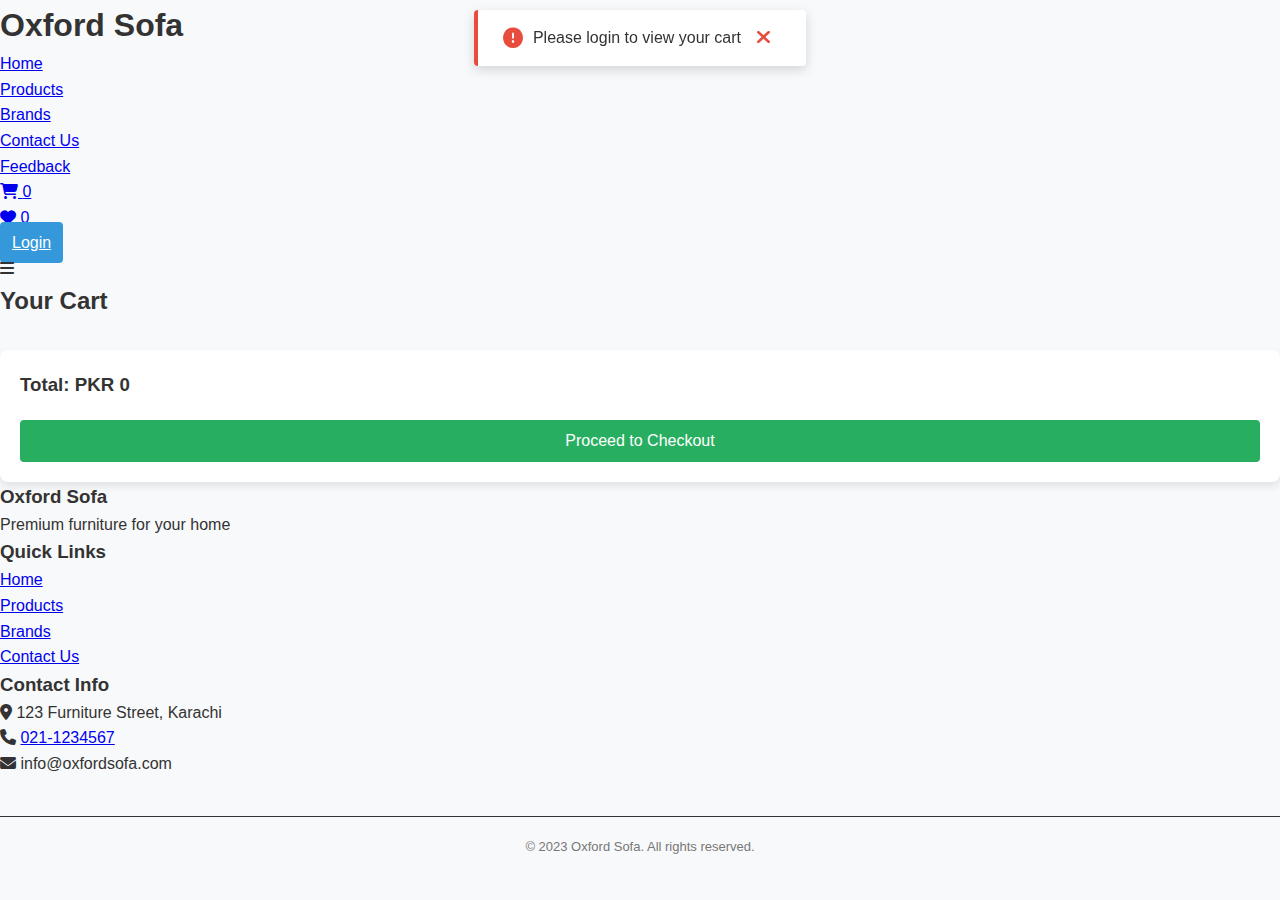
<file: cart.html>
<!DOCTYPE html>
<html lang="en">
<head>
    <meta charset="UTF-8">
    <meta name="viewport" content="width=device-width, initial-scale=1.0">
    <title>Cart - Oxford Sofa</title>
    <link rel="stylesheet" href="https://cdnjs.cloudflare.com/ajax/libs/font-awesome/6.4.0/css/all.min.css">
    <link rel="stylesheet" href="./css/style.css">
    <link rel="stylesheet" href="./css/responsive.css">
</head>
<body>
    <!-- Notification Container -->
    <div id="notification-container"></div>
    
    <header>
        <div class="container">
            <div class="logo">
                <h1>Oxford Sofa</h1>
            </div>
            <nav>
                <ul>
                    <li><a href="index.html">Home</a></li>
                    <li><a href="products.html">Products</a></li>
                    <li><a href="brands.html">Brands</a></li>
                    <li><a href="contact.html">Contact Us</a></li>
                    <li><a href="feedback.html">Feedback</a></li>
                    <li><a href="cart.html" class="cart-icon active"><i class="fas fa-shopping-cart"></i> <span id="cart-count">0</span></a></li>
                    <li><a href="wishlist.html" class="wishlist-icon"><i class="fas fa-heart"></i> <span id="wishlist-count">0</span></a></li>
                    <li><a href="login.html" class="auth-btn">Login</a></li>
                </ul>
            </nav>
            <div class="mobile-menu-btn">
                <i class="fas fa-bars"></i>
            </div>
        </div>
    </header>

    <section class="cart-page">
        <div class="container">
            <h2>Your Cart</h2>
            <div id="empty-cart" style="display: none; text-align: center; padding: 40px;">
                <i class="fas fa-shopping-cart" style="font-size: 60px; color: #ddd; margin-bottom: 20px;"></i>
                <h3>Your cart is empty</h3>
                <p>Browse our products and add items to your cart</p>
                <a href="products.html" class="btn">Shop Now</a>
            </div>
            <div id="cart-items">
                <!-- Cart items loaded by JavaScript -->
            </div>
            <div class="cart-total">
                <h3>Total: <span id="cart-total">PKR 0</span></h3>
                <button id="checkout-btn" class="checkout-btn">Proceed to Checkout</button>
            </div>
        </div>
    </section>

    <footer>
        <div class="container">
            <div class="footer-content">
                <div class="footer-section">
                    <h3>Oxford Sofa</h3>
                    <p>Premium furniture for your home</p>
                </div>
                <div class="footer-section">
                    <h3>Quick Links</h3>
                    <ul>
                        <li><a href="index.html">Home</a></li>
                        <li><a href="products.html">Products</a></li>
                        <li><a href="brands.html">Brands</a></li>
                        <li><a href="contact.html">Contact Us</a></li>
                    </ul>
                </div>
                <div class="footer-section">
                    <h3>Contact Info</h3>
                    <p><i class="fas fa-map-marker-alt"></i> 123 Furniture Street, Karachi</p>
                    <p><i class="fas fa-phone"></i> <a href="contact.html" class="footer-phone">021-1234567</a></p>
                    <p><i class="fas fa-envelope"></i> info@oxfordsofa.com</p>
                </div>
            </div>
            <div class="footer-bottom">
                <p>&copy; 2023 Oxford Sofa. All rights reserved.</p>
            </div>
        </div>
    </footer>

    <script src="./js/main.js"></script>
    <script src="./js/cart.js"></script>
</body>
</html>
</file>
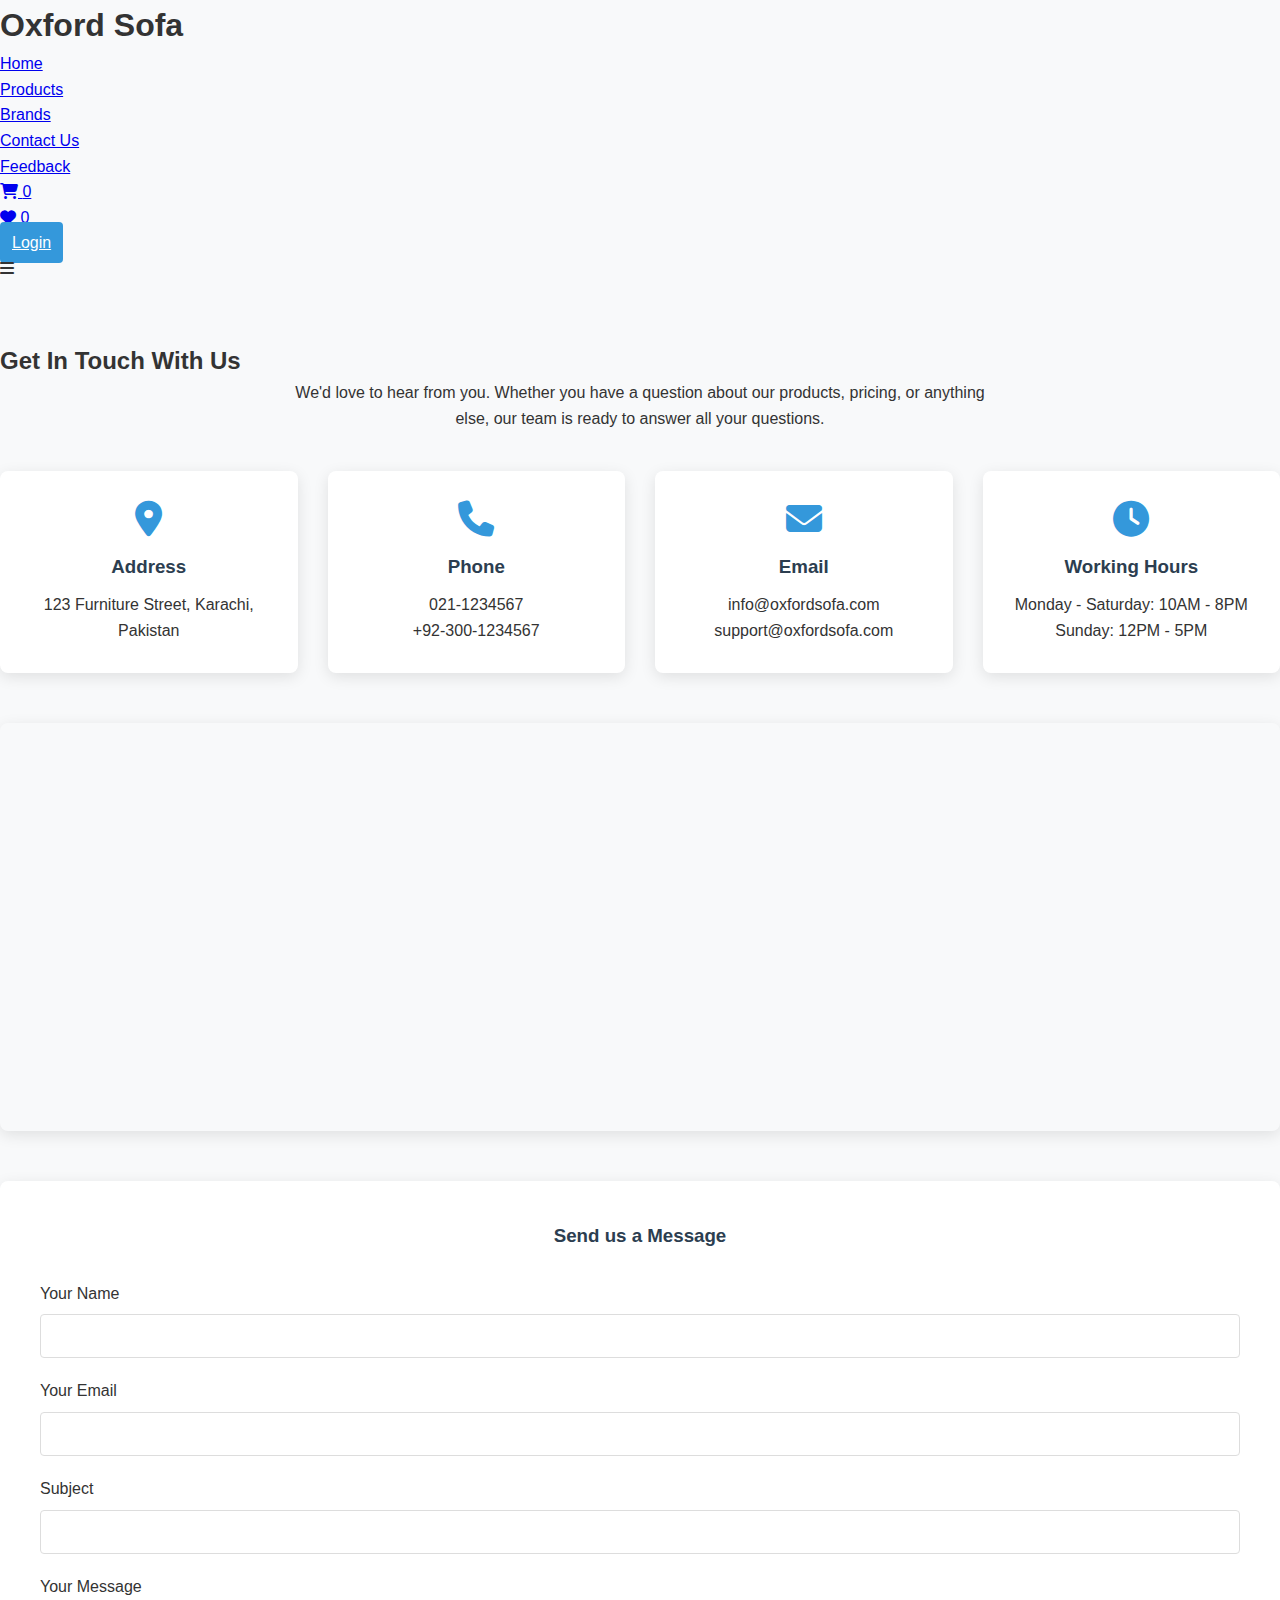
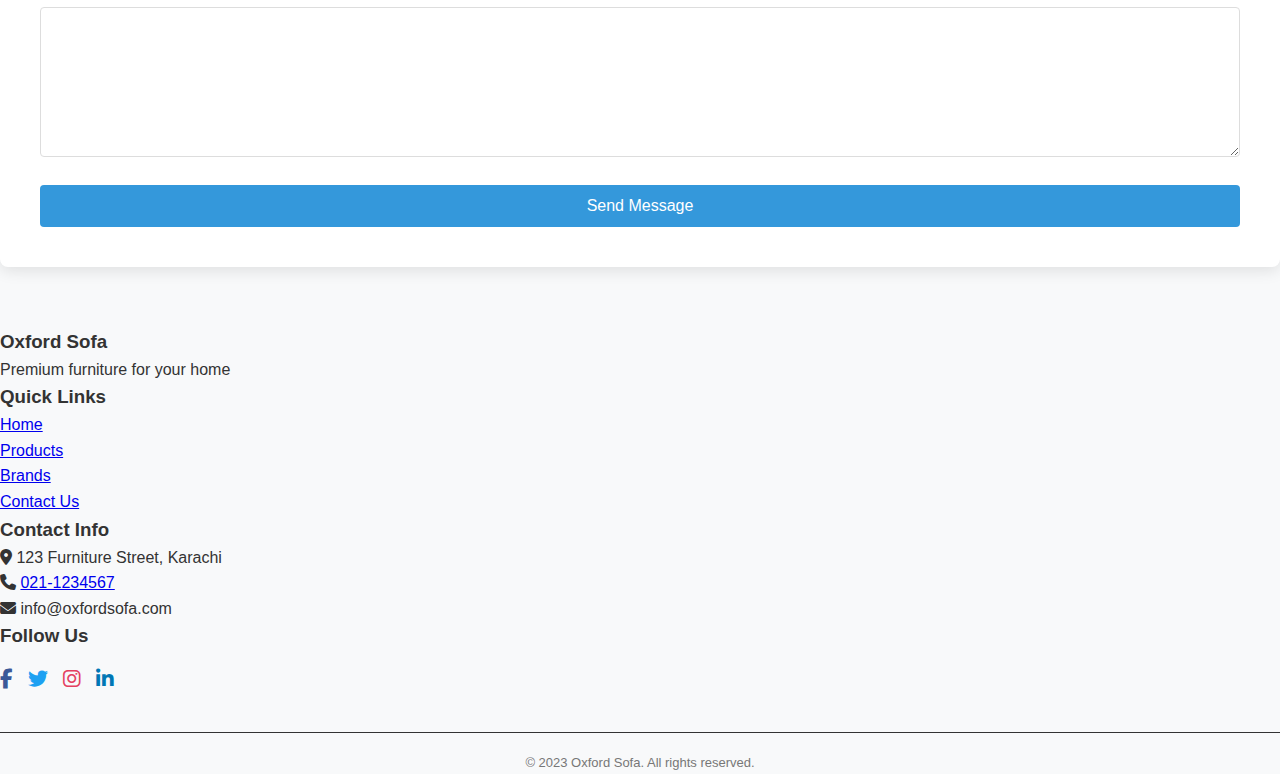
<file: contact.html>
<!DOCTYPE html>
<html lang="en">
<head>
    <meta charset="UTF-8">
    <meta name="viewport" content="width=device-width, initial-scale=1.0">
    <title>Contact Us - Oxford Sofa</title>
    <link rel="stylesheet" href="https://cdnjs.cloudflare.com/ajax/libs/font-awesome/6.4.0/css/all.min.css">
    <link rel="stylesheet" href="./css/style.css">
</head>
<body>
    <header>
        <div class="container">
            <div class="logo">
                <h1>Oxford Sofa</h1>
            </div>
            <nav>
                <ul>
                    <li><a href="index.html">Home</a></li>
                    <li><a href="products.html">Products</a></li>
                    <li><a href="brands.html">Brands</a></li>
                    <li><a href="contact.html" class="active">Contact Us</a></li>
                    <li><a href="feedback.html">Feedback</a></li>
                    <li><a href="cart.html" class="cart-icon"><i class="fas fa-shopping-cart"></i> <span id="cart-count">0</span></a></li>
                    <li><a href="wishlist.html" class="wishlist-icon"><i class="fas fa-heart"></i> <span id="wishlist-count">0</span></a></li>
                    <li><a href="login.html" class="auth-btn" id="auth-button">Login</a></li>
                </ul>
            </nav>
            <div class="mobile-menu-btn">
                <i class="fas fa-bars"></i>
            </div>
        </div>
    </header>

    <section class="contact-page">
        <div class="container">
            <h2>Get In Touch With Us</h2>
            <p style="text-align: center; margin-bottom: 40px; max-width: 700px; margin-left: auto; margin-right: auto;">
                We'd love to hear from you. Whether you have a question about our products, pricing, or anything else, 
                our team is ready to answer all your questions.
            </p>
            
            <div class="contact-info">
                <div class="contact-item">
                    <i class="fas fa-map-marker-alt"></i>
                    <h3>Address</h3>
                    <p>123 Furniture Street, Karachi, Pakistan</p>
                </div>
                <div class="contact-item">
                    <i class="fas fa-phone"></i>
                    <h3>Phone</h3>
                    <p>021-1234567</p>
                    <p>+92-300-1234567</p>
                </div>
                <div class="contact-item">
                    <i class="fas fa-envelope"></i>
                    <h3>Email</h3>
                    <p>info@oxfordsofa.com</p>
                    <p>support@oxfordsofa.com</p>
                </div>
                <div class="contact-item">
                    <i class="fas fa-clock"></i>
                    <h3>Working Hours</h3>
                    <p>Monday - Saturday: 10AM - 8PM</p>
                    <p>Sunday: 12PM - 5PM</p>
                </div>
            </div>
            
            <div class="contact-map">
                <iframe src="https://www.google.com/maps/embed?pb=!1m18!1m12!1m3!1d462118.3010218298!2d66.775530275!3d25.193202399999998!2m3!1f0!2f0!3f0!3m2!1i1024!2i768!4f13.1!3m3!1m2!1s0x3eb33e06651d4bbf%3A0x9cf92f44555a0c23!2sKarachi%2C%20Pakistan!5e0!3m2!1sen!2s!4v1690900000000!5m2!1sen!2s" allowfullscreen="" loading="lazy"></iframe>
            </div>
            
            <div class="contact-form-container">
                <h3>Send us a Message</h3>
                <div id="alert"></div>
                <form id="contact-form">
                    <div class="form-group">
                        <label for="name">Your Name</label>
                        <input type="text" id="name" name="name" required>
                    </div>
                    <div class="form-group">
                        <label for="email">Your Email</label>
                        <input type="email" id="email" name="email" required>
                    </div>
                    <div class="form-group">
                        <label for="subject">Subject</label>
                        <input type="text" id="subject" name="subject" required>
                    </div>
                    <div class="form-group">
                        <label for="message">Your Message</label>
                        <textarea id="message" name="message" required></textarea>
                    </div>
                    <button type="submit" class="submit-btn">Send Message</button>
                </form>
            </div>
        </div>
    </section>

    <footer>
        <div class="container">
            <div class="footer-content">
                <div class="footer-section">
                    <h3>Oxford Sofa</h3>
                    <p>Premium furniture for your home</p>
                </div>
                <div class="footer-section">
                    <h3>Quick Links</h3>
                    <ul>
                        <li><a href="index.html">Home</a></li>
                        <li><a href="products.html">Products</a></li>
                        <li><a href="brands.html">Brands</a></li>
                        <li><a href="contact.html">Contact Us</a></li>
                    </ul>
                </div>
                <div class="footer-section">
                    <h3>Contact Info</h3>
                    <p><i class="fas fa-map-marker-alt"></i> 123 Furniture Street, Karachi</p>
                    <p><i class="fas fa-phone"></i> <a href="tel:0211234567" class="footer-phone">021-1234567</a></p>
                    <p><i class="fas fa-envelope"></i> info@oxfordsofa.com</p>
                </div>
                <div class="footer-section">
                    <h3>Follow Us</h3>
                    <div class="social-icons" style="display: flex; gap: 15px; margin-top: 15px;">
                        <a href="#" style="color: #3b5998;"><i class="fab fa-facebook-f fa-lg"></i></a>
                        <a href="#" style="color: #1da1f2;"><i class="fab fa-twitter fa-lg"></i></a>
                        <a href="#" style="color: #e4405f;"><i class="fab fa-instagram fa-lg"></i></a>
                        <a href="#" style="color: #0077b5;"><i class="fab fa-linkedin-in fa-lg"></i></a>
                    </div>
                </div>
            </div>
            <div class="footer-bottom">
                <p>&copy; 2023 Oxford Sofa. All rights reserved.</p>
            </div>
        </div>
    </footer>

    <script src="./js/main.js"></script>
    <script src="./js/contact.js"></script>
</body>
</html>
</file>
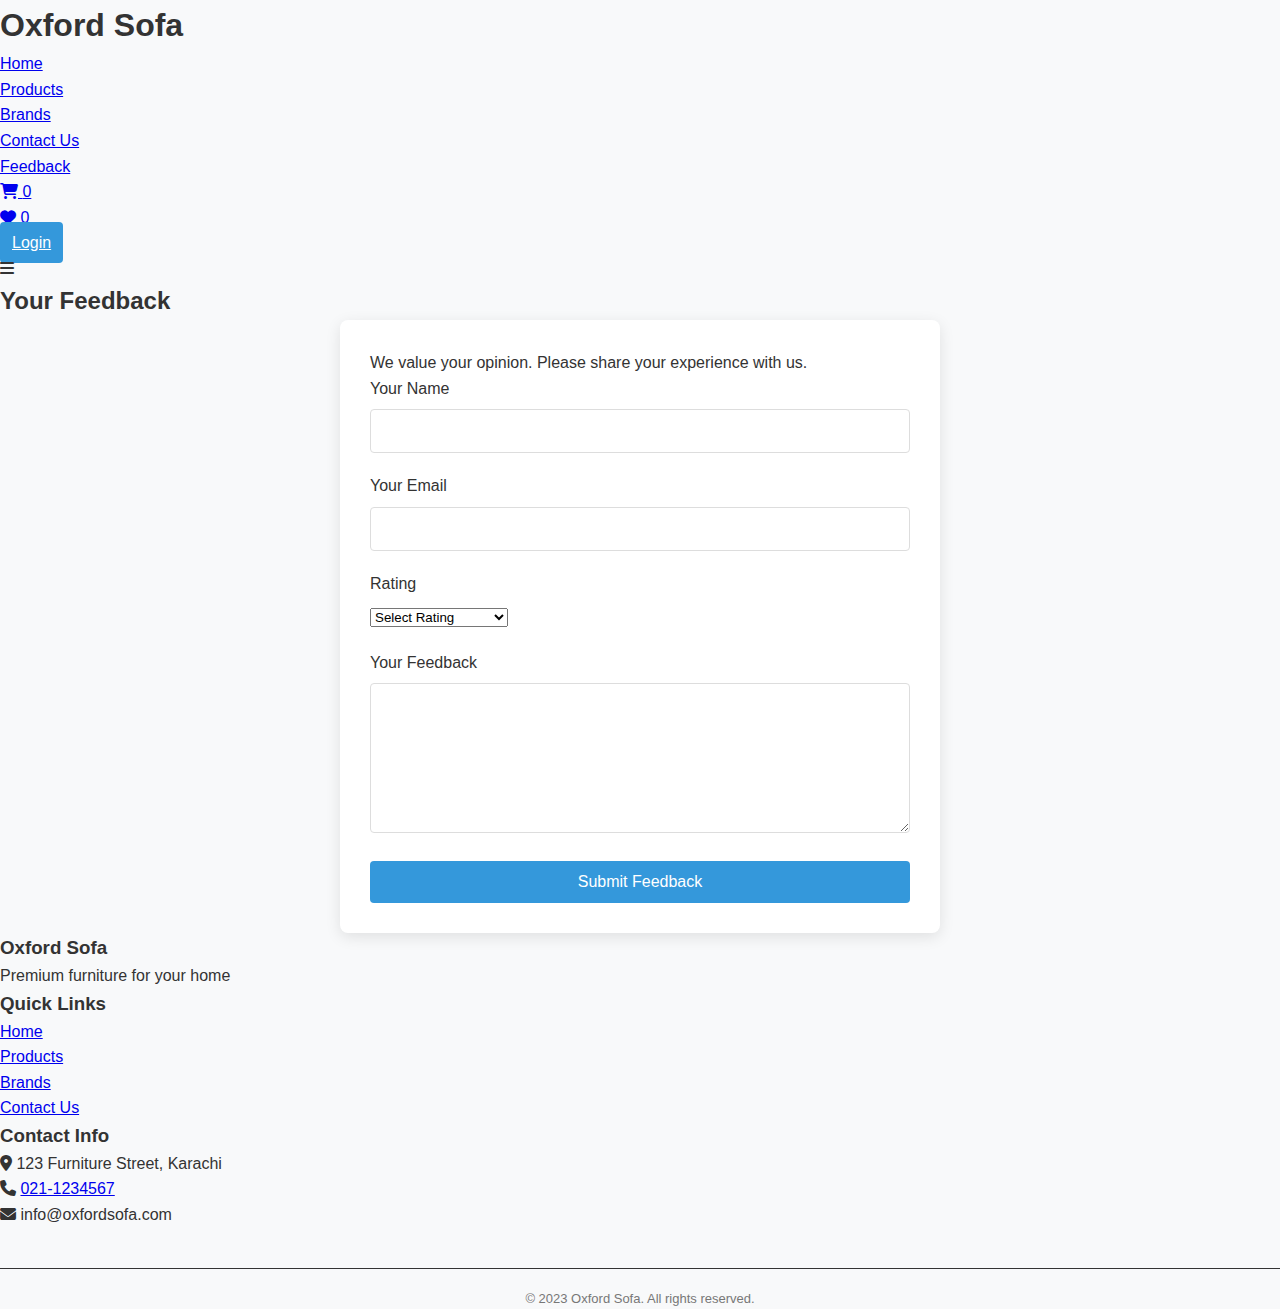
<file: feedback.html>
<!DOCTYPE html>
<html lang="en">
<head>
    <meta charset="UTF-8">
    <meta name="viewport" content="width=device-width, initial-scale=1.0">
    <title>Feedback - Oxford Sofa</title>
    <link rel="stylesheet" href="https://cdnjs.cloudflare.com/ajax/libs/font-awesome/6.4.0/css/all.min.css">
    <link rel="stylesheet" href="./css/style.css">
    <link rel="stylesheet" href="./css/responsive.css">
</head>
<body>
    <header>
        <div class="container">
            <div class="logo">
                <h1>Oxford Sofa</h1>
            </div>
            <nav>
                <ul>
                    <li><a href="index.html">Home</a></li>
                    <li><a href="products.html">Products</a></li>
                    <li><a href="brands.html">Brands</a></li>
                    <li><a href="contact.html">Contact Us</a></li>
                    <li><a href="feedback.html" class="active">Feedback</a></li>
                    <li><a href="cart.html" class="cart-icon"><i class="fas fa-shopping-cart"></i> <span id="cart-count">0</span></a></li>
                    <li><a href="wishlist.html" class="wishlist-icon"><i class="fas fa-heart"></i> <span id="wishlist-count">0</span></a></li>
                    <li><a href="login.html" class="auth-btn">Login</a></li>
                </ul>
            </nav>
            <div class="mobile-menu-btn">
                <i class="fas fa-bars"></i>
            </div>
        </div>
    </header>

    <section class="feedback-page">
        <div class="container">
            <h2>Your Feedback</h2>
            <div class="feedback-form">
                <p>We value your opinion. Please share your experience with us.</p>
                <div id="alert"></div>
                <form id="feedback-form">
                    <div class="form-group">
                        <label for="name">Your Name</label>
                        <input type="text" id="name" name="name" required>
                    </div>
                    <div class="form-group">
                        <label for="email">Your Email</label>
                        <input type="email" id="email" name="email" required>
                    </div>
                    <div class="form-group">
                        <label for="rating">Rating</label>
                        <select id="rating" name="rating" required>
                            <option value="">Select Rating</option>
                            <option value="5">Excellent (5 stars)</option>
                            <option value="4">Very Good (4 stars)</option>
                            <option value="3">Good (3 stars)</option>
                            <option value="2">Fair (2 stars)</option>
                            <option value="1">Poor (1 star)</option>
                        </select>
                    </div>
                    <div class="form-group">
                        <label for="message">Your Feedback</label>
                        <textarea id="message" name="message" required></textarea>
                    </div>
                    <button type="submit" class="submit-btn">Submit Feedback</button>
                </form>
            </div>
        </div>
    </section>

    <footer>
        <div class="container">
            <div class="footer-content">
                <div class="footer-section">
                    <h3>Oxford Sofa</h3>
                    <p>Premium furniture for your home</p>
                </div>
                <div class="footer-section">
                    <h3>Quick Links</h3>
                    <ul>
                        <li><a href="index.html">Home</a></li>
                        <li><a href="products.html">Products</a></li>
                        <li><a href="brands.html">Brands</a></li>
                        <li><a href="contact.html">Contact Us</a></li>
                    </ul>
                </div>
                <div class="footer-section">
                    <h3>Contact Info</h3>
                    <p><i class="fas fa-map-marker-alt"></i> 123 Furniture Street, Karachi</p>
                    <p><i class="fas fa-phone"></i> <a href="contact.html" class="footer-phone">021-1234567</a></p>
                    <p><i class="fas fa-envelope"></i> info@oxfordsofa.com</p>
                </div>
            </div>
            <div class="footer-bottom">
                <p>&copy; 2023 Oxford Sofa. All rights reserved.</p>
            </div>
        </div>
    </footer>

    <script src="./js/main.js"></script>
    <script src="./js/feedback.js"></script>
</body>
</html>
</file>
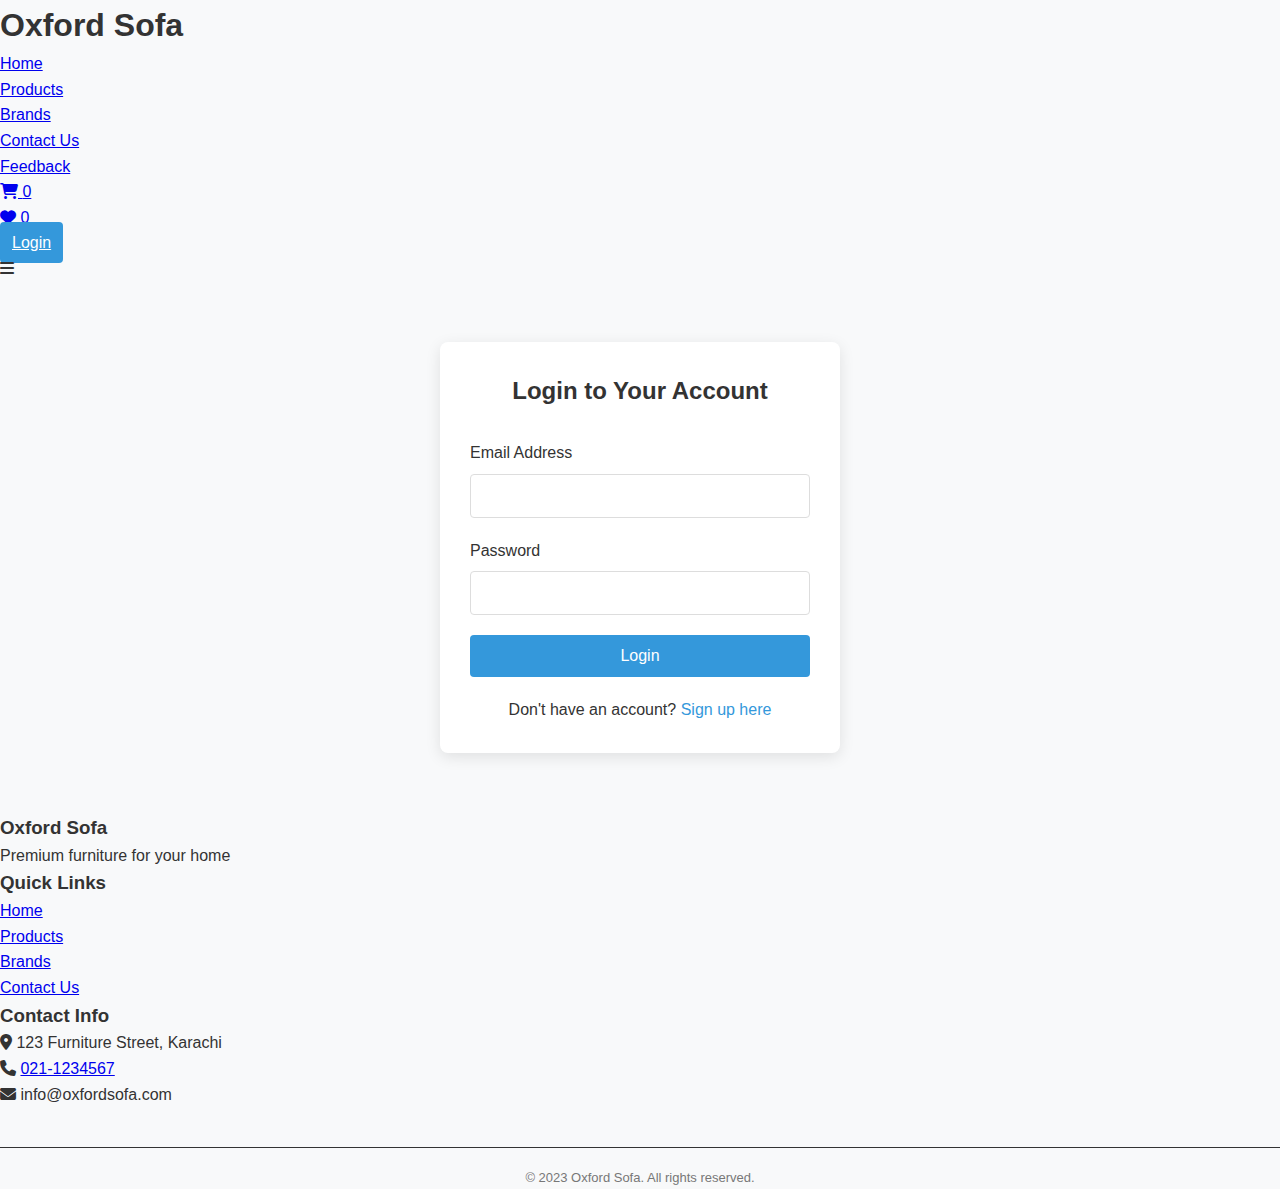
<file: login.html>
<!DOCTYPE html>
<html lang="en">
<head>
    <meta charset="UTF-8">
    <meta name="viewport" content="width=device-width, initial-scale=1.0">
    <title>Login - Oxford Sofa</title>
    <link rel="stylesheet" href="https://cdnjs.cloudflare.com/ajax/libs/font-awesome/6.4.0/css/all.min.css">
    <link rel="stylesheet" href="./css/style.css">
    <link rel="stylesheet" href="./css/responsive.css">
</head>
<body>
    <!-- Notification Container -->
    <div id="notification-container"></div>
    
    <header>
        <div class="container">
            <div class="logo">
                <h1>Oxford Sofa</h1>
            </div>
            <nav>
                <ul>
                    <li><a href="index.html">Home</a></li>
                    <li><a href="products.html">Products</a></li>
                    <li><a href="brands.html">Brands</a></li>
                    <li><a href="contact.html">Contact Us</a></li>
                    <li><a href="feedback.html">Feedback</a></li>
                    <li><a href="cart.html" class="cart-icon"><i class="fas fa-shopping-cart"></i> <span id="cart-count">0</span></a></li>
                    <li><a href="wishlist.html" class="wishlist-icon"><i class="fas fa-heart"></i> <span id="wishlist-count">0</span></a></li>
                    <li><a href="login.html" class="auth-btn active" id="auth-button">Login</a></li>
                </ul>
            </nav>
            <div class="mobile-menu-btn">
                <i class="fas fa-bars"></i>
            </div>
        </div>
    </header>

    <section class="auth-section">
        <div class="container">
            <div class="auth-container">
                <h2>Login to Your Account</h2>
                <div id="alert" class="alert" style="display: none;"></div>
                <form id="login-form">
                    <div class="form-group">
                        <label for="email">Email Address</label>
                        <input type="email" id="email" name="email" required>
                    </div>
                    <div class="form-group">
                        <label for="password">Password</label>
                        <input type="password" id="password" name="password" required>
                    </div>
                    <button type="submit" class="auth-btn">Login</button>
                </form>
                <div class="auth-link">
                    <p>Don't have an account? <a href="signup.html">Sign up here</a></p>
                </div>
            </div>
        </div>
    </section>

    <footer>
        <div class="container">
            <div class="footer-content">
                <div class="footer-section">
                    <h3>Oxford Sofa</h3>
                    <p>Premium furniture for your home</p>
                </div>
                <div class="footer-section">
                    <h3>Quick Links</h3>
                    <ul>
                        <li><a href="index.html">Home</a></li>
                        <li><a href="products.html">Products</a></li>
                        <li><a href="brands.html">Brands</a></li>
                        <li><a href="contact.html">Contact Us</a></li>
                    </ul>
                </div>
                <div class="footer-section">
                    <h3>Contact Info</h3>
                    <p><i class="fas fa-map-marker-alt"></i> 123 Furniture Street, Karachi</p>
                    <p><i class="fas fa-phone"></i> <a href="contact.html" class="footer-phone">021-1234567</a></p>
                    <p><i class="fas fa-envelope"></i> info@oxfordsofa.com</p>
                </div>
            </div>
            <div class="footer-bottom">
                <p>&copy; 2023 Oxford Sofa. All rights reserved.</p>
            </div>
        </div>
    </footer>

    <script src="./js/main.js"></script>
    <script src="./js/auth.js"></script>
</body>
</html>
</file>
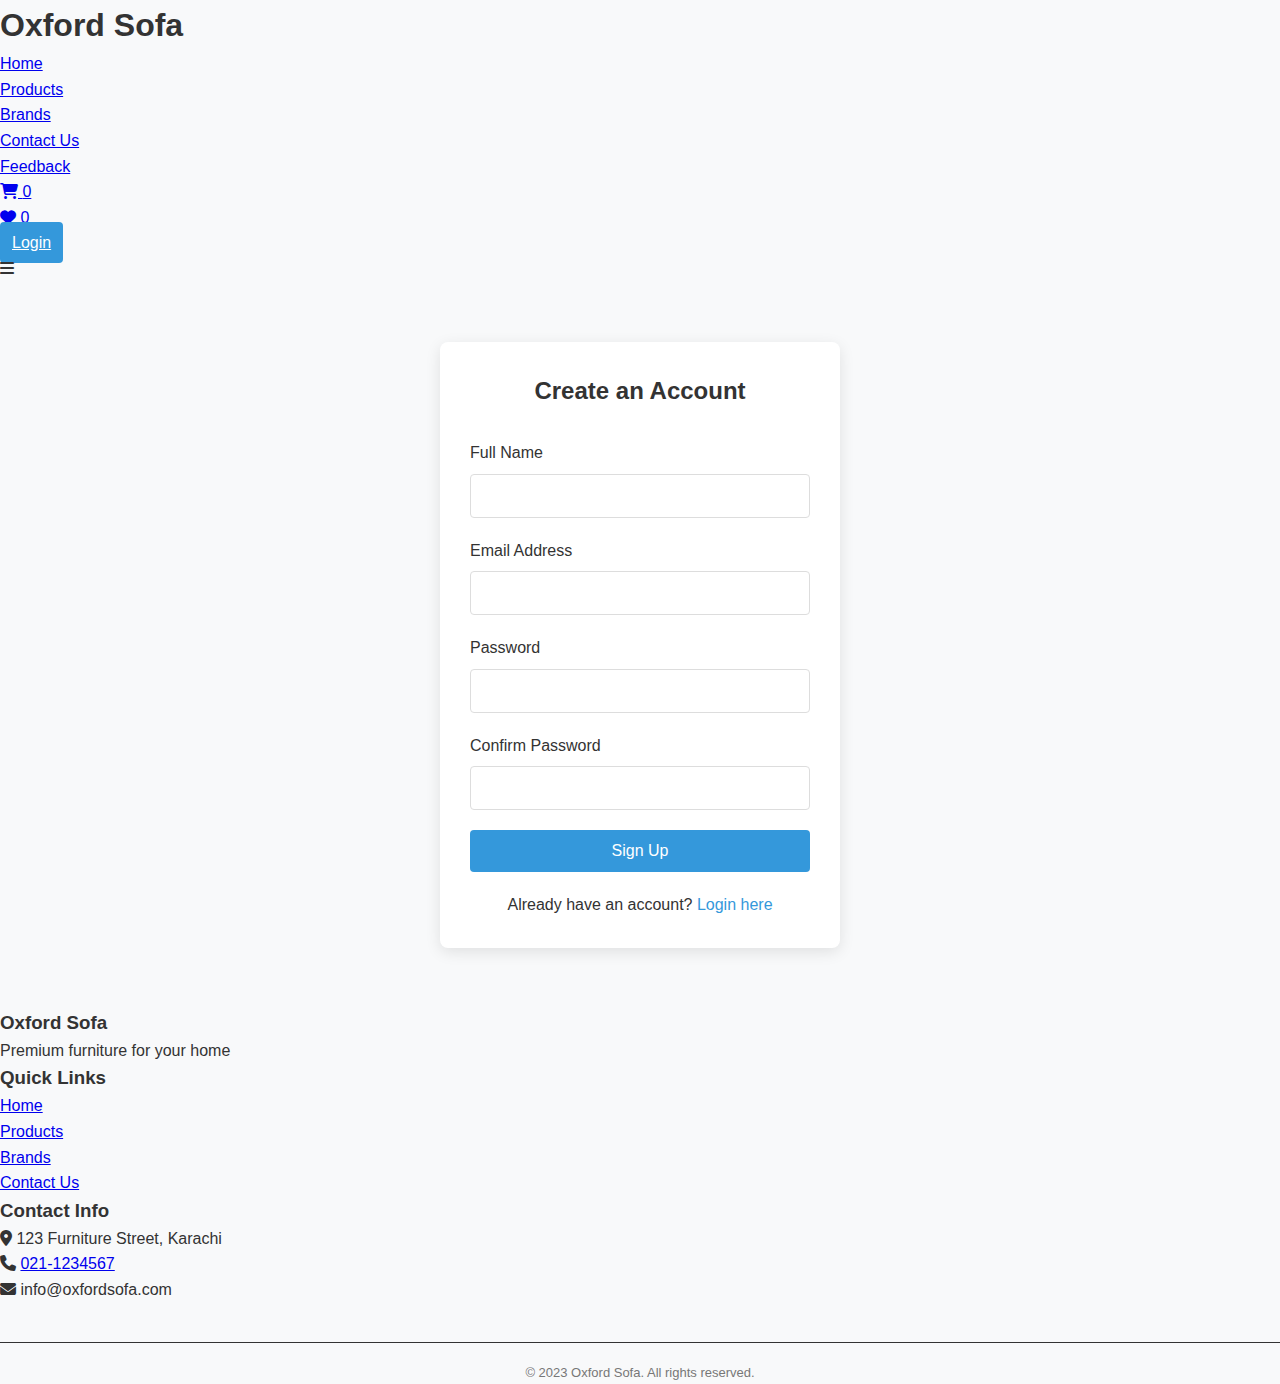
<file: signup.html>
<!DOCTYPE html>
<html lang="en">
<head>
    <meta charset="UTF-8">
    <meta name="viewport" content="width=device-width, initial-scale=1.0">
    <title>Sign Up - Oxford Sofa</title>
    <link rel="stylesheet" href="https://cdnjs.cloudflare.com/ajax/libs/font-awesome/6.4.0/css/all.min.css">
    <link rel="stylesheet" href="./css/style.css">
    <link rel="stylesheet" href="./css/responsive.css">
</head>
<body>
    <!-- Notification Container -->
    <div id="notification-container"></div>
    
    <header>
        <div class="container">
            <div class="logo">
                <h1>Oxford Sofa</h1>
            </div>
            <nav>
                <ul>
                    <li><a href="index.html">Home</a></li>
                    <li><a href="products.html">Products</a></li>
                    <li><a href="brands.html">Brands</a></li>
                    <li><a href="contact.html">Contact Us</a></li>
                    <li><a href="feedback.html">Feedback</a></li>
                    <li><a href="cart.html" class="cart-icon"><i class="fas fa-shopping-cart"></i> <span id="cart-count">0</span></a></li>
                    <li><a href="wishlist.html" class="wishlist-icon"><i class="fas fa-heart"></i> <span id="wishlist-count">0</span></a></li>
                    <li><a href="login.html" class="auth-btn" id="auth-button">Login</a></li>
                </ul>
            </nav>
            <div class="mobile-menu-btn">
                <i class="fas fa-bars"></i>
            </div>
        </div>
    </header>

    <section class="auth-section">
        <div class="container">
            <div class="auth-container">
                <h2>Create an Account</h2>
                <div id="alert" class="alert" style="display: none;"></div>
                <form id="signup-form">
                    <div class="form-group">
                        <label for="name">Full Name</label>
                        <input type="text" id="name" name="name" required>
                    </div>
                    <div class="form-group">
                        <label for="email">Email Address</label>
                        <input type="email" id="email" name="email" required>
                    </div>
                    <div class="form-group">
                        <label for="password">Password</label>
                        <input type="password" id="password" name="password" required>
                    </div>
                    <div class="form-group">
                        <label for="confirm-password">Confirm Password</label>
                        <input type="password" id="confirm-password" name="confirm-password" required>
                    </div>
                    <button type="submit" class="auth-btn">Sign Up</button>
                </form>
                <div class="auth-link">
                    <p>Already have an account? <a href="login.html">Login here</a></p>
                </div>
            </div>
        </div>
    </section>

    <footer>
        <div class="container">
            <div class="footer-content">
                <div class="footer-section">
                    <h3>Oxford Sofa</h3>
                    <p>Premium furniture for your home</p>
                </div>
                <div class="footer-section">
                    <h3>Quick Links</h3>
                    <ul>
                        <li><a href="index.html">Home</a></li>
                        <li><a href="products.html">Products</a></li>
                        <li><a href="brands.html">Brands</a></li>
                        <li><a href="contact.html">Contact Us</a></li>
                    </ul>
                </div>
                <div class="footer-section">
                    <h3>Contact Info</h3>
                    <p><i class="fas fa-map-marker-alt"></i> 123 Furniture Street, Karachi</p>
                    <p><i class="fas fa-phone"></i> <a href="contact.html" class="footer-phone">021-1234567</a></p>
                    <p><i class="fas fa-envelope"></i> info@oxfordsofa.com</p>
                </div>
            </div>
            <div class="footer-bottom">
                <p>&copy; 2023 Oxford Sofa. All rights reserved.</p>
            </div>
        </div>
    </footer>

    <script src="./js/main.js"></script>
    <script src="./js/auth.js"></script>
</body>
</html>
</file>
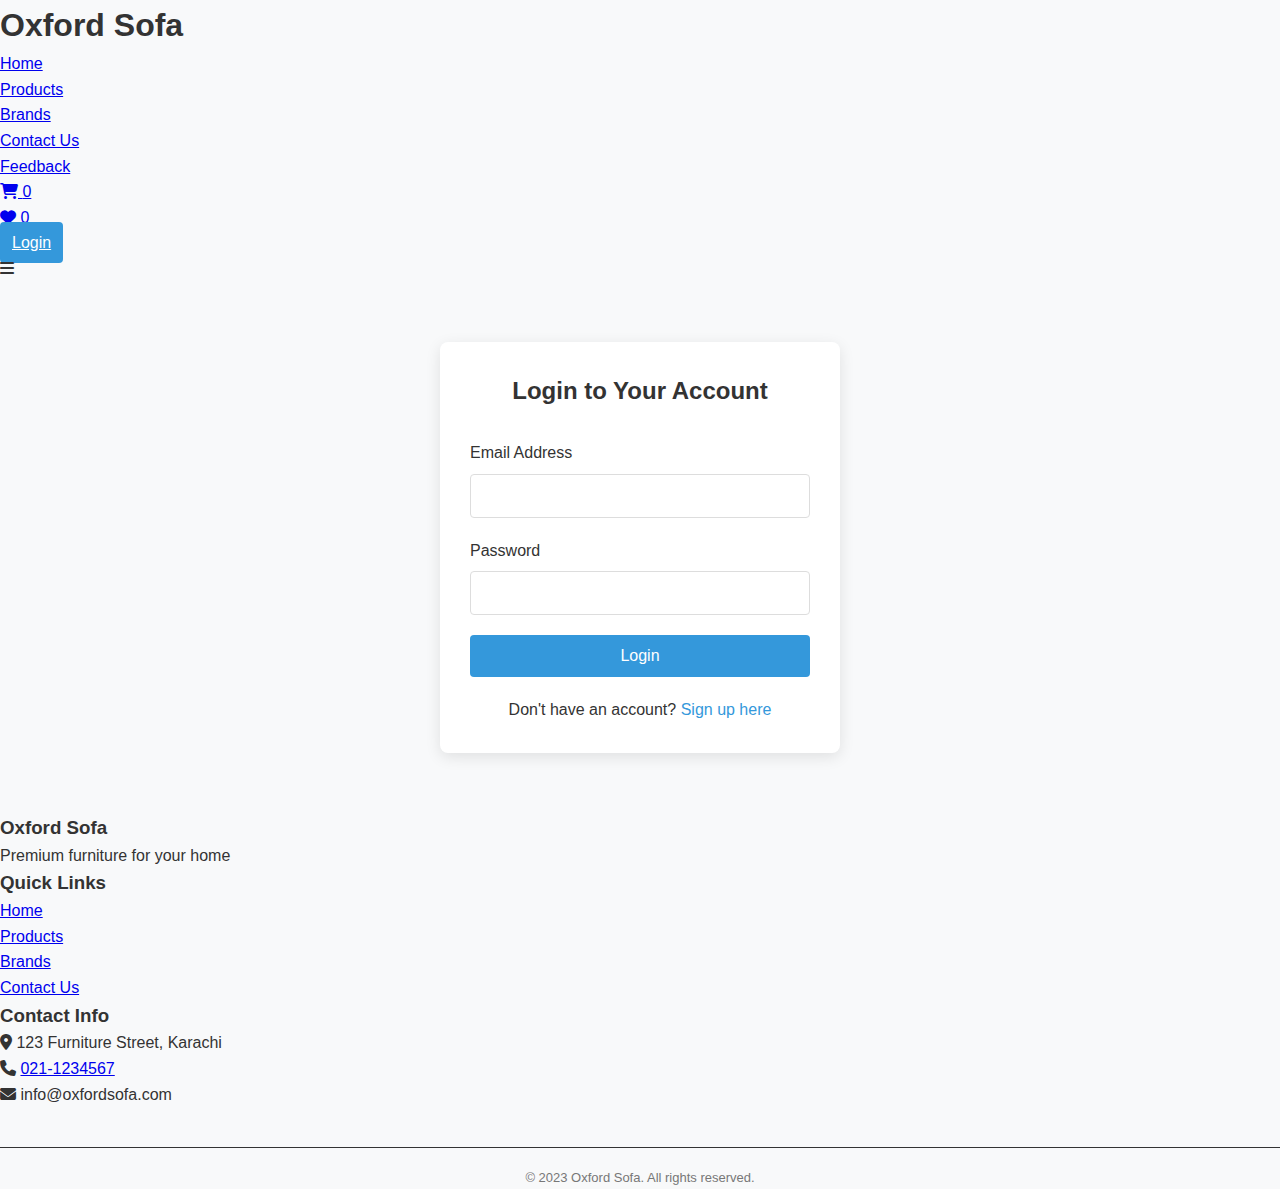
<file: wishlist.html>
<!DOCTYPE html>
<html lang="en">
<head>
    <meta charset="UTF-8">
    <meta name="viewport" content="width=device-width, initial-scale=1.0">
    <title>Wishlist - Oxford Sofa</title>
    <link rel="stylesheet" href="https://cdnjs.cloudflare.com/ajax/libs/font-awesome/6.4.0/css/all.min.css">
    <link rel="stylesheet" href="./css/style.css">
    <link rel="stylesheet" href="./css/responsive.css">
</head>
<body>
    <header>
        <div class="container">
            <div class="logo">
                <h1>Oxford Sofa</h1>
            </div>
            <nav>
                <ul>
                    <li><a href="index.html">Home</a></li>
                    <li><a href="products.html">Products</a></li>
                    <li><a href="brands.html">Brands</a></li>
                    <li><a href="contact.html">Contact Us</a></li>
                    <li><a href="feedback.html">Feedback</a></li>
                    <li><a href="cart.html" class="cart-icon"><i class="fas fa-shopping-cart"></i> <span id="cart-count">0</span></a></li>
                    <li><a href="wishlist.html" class="wishlist-icon active"><i class="fas fa-heart"></i> <span id="wishlist-count">0</span></a></li>
                    <li><a href="login.html" class="auth-btn">Login</a></li>
                </ul>
            </nav>
            <div class="mobile-menu-btn">
                <i class="fas fa-bars"></i>
            </div>
        </div>
    </header>

    <section class="wishlist-page">
        <div class="container">
            <h2>Your Wishlist</h2>
            <div id="empty-wishlist" style="display: none; text-align: center; padding: 40px;">
                <i class="fas fa-heart" style="font-size: 60px; color: #ddd; margin-bottom: 20px;"></i>
                <h3>Your wishlist is empty</h3>
                <p>Save your favorite items to your wishlist</p>
                <a href="products.html" class="btn">Browse Products</a>
            </div>
            <div id="wishlist-items">
                <!-- Wishlist items loaded by JavaScript -->
            </div>
        </div>
    </section>

    <footer>
        <div class="container">
            <div class="footer-content">
                <div class="footer-section">
                    <h3>Oxford Sofa</h3>
                    <p>Premium furniture for your home</p>
                </div>
                <div class="footer-section">
                    <h3>Quick Links</h3>
                    <ul>
                        <li><a href="index.html">Home</a></li>
                        <li><a href="products.html">Products</a></li>
                        <li><a href="brands.html">Brands</a></li>
                        <li><a href="contact.html">Contact Us</a></li>
                    </ul>
                </div>
                <div class="footer-section">
                    <h3>Contact Info</h3>
                    <p><i class="fas fa-map-marker-alt"></i> 123 Furniture Street, Karachi</p>
                    <p><i class="fas fa-phone"></i> <a href="contact.html" class="footer-phone">021-1234567</a></p>
                    <p><i class="fas fa-envelope"></i> info@oxfordsofa.com</p>
                </div>
            </div>
            <div class="footer-bottom">
                <p>&copy; 2023 Oxford Sofa. All rights reserved.</p>
            </div>
        </div>
    </footer>

    <script src="./js/main.js"></script>
    <script src="./js/wishlist.js"></script>
</body>
</html>
</file>
<file: css/style.css>
* {
    margin: 0;
    padding: 0;
    box-sizing: border-box;
    font-family: 'Segoe UI', Tahoma, Geneva, Verdana, sans-serif;
}

body {
    background-color: #f8f9fa;
    color: #333;
    line-height: 1.6;
}

.custom-navbar {
  background: transparent;
  transition: background 0.4s ease;
  padding: 15px 0;
  z-index: 1000;
}

.custom-navbar.scrolled {
  background: #111;
}

.navbar-brand {
  font-size: 24px;
  font-weight: 700;
  letter-spacing: 1px;
  color: #f4b400 !important;
  position: relative;
  display: inline-block;
  transition: transform 0.3s ease, color 0.3s ease;
}

.navbar-brand:hover {
  transform: scale(1.1) rotate(-2deg);
  color: #fff !important;
}

.navbar-nav .nav-link {
  margin: 0 12px;
  font-weight: 500;
  color: #fff !important;
  position: relative;
  opacity: 0;
  transform: translateY(-15px);
  animation: slideIn 0.6s forwards;
}

.navbar-nav .nav-link:nth-child(1) { animation-delay: 0.2s; }
.navbar-nav .nav-link:nth-child(2) { animation-delay: 0.4s; }
.navbar-nav .nav-link:nth-child(3) { animation-delay: 0.6s; }
.navbar-nav .nav-link:nth-child(4) { animation-delay: 0.8s; }
.navbar-nav .nav-link:nth-child(5) { animation-delay: 1s; }
.navbar-nav .nav-link:nth-child(6) { animation-delay: 1.2s; }
.navbar-nav .nav-link:nth-child(7) { animation-delay: 1.4s; }

@keyframes slideIn {
  to {
    opacity: 1;
    transform: translateY(0);
  }
}

.navbar-nav .nav-link:hover {
  color: #f4b400 !important;
  transition: color 0.3s ease;
}

.dropdown-menu {
  background: #fff;
  border-radius: 8px;
  box-shadow: 0 4px 12px rgba(0,0,0,0.1);
}

.dropdown-menu .dropdown-item {
  color: #333;
  transition: all 0.3s;
}

.dropdown-menu .dropdown-item:hover {
  background: #f4b400;
  color: #fff;
}

.navbar-icons .nav-icon {
  margin-left: 18px;
  color: #fff;
  font-size: 18px;
  transition: color 0.3s ease, transform 0.3s ease;
  opacity: 0;
  transform: translateY(-10px);
  animation: slideIn 0.6s forwards;
}

.navbar-icons .nav-icon:nth-child(1) { animation-delay: 1.6s; }
.navbar-icons .nav-icon:nth-child(2) { animation-delay: 1.8s; }
.navbar-icons .nav-icon:nth-child(3) { animation-delay: 2s; }

.navbar-icons .nav-icon:hover {
  color: #f4b400;
  transform: translateY(-3px);
}

.animated-link {
  opacity: 0;
  transform: translateY(-15px);
  animation: slideIn 0.6s forwards;
}

.animated-icon {
  opacity: 0;
  transform: translateY(-10px);
  animation: slideIn 0.6s forwards;
}

@keyframes slideIn {
  to {
    opacity: 1;
    transform: translateY(0);
  }
}

.hero {
  position: relative;
  height: 100vh;
  display: flex;
  align-items: center;
  justify-content: center;
  text-align: center;
  color: white;
  overflow: hidden;
}

.hero-video {
  position: absolute;
  top: 0; left: 0;
  width: 100%;
  height: 100%;
  object-fit: cover;
  z-index: -2;
}

.hero-overlay {
  position: absolute;
  top: 0; left: 0;
  width: 100%;
  height: 100%;
  background: rgba(0,0,0,0.5);
  z-index: -1;
}

.hero-content h1 {
  font-size: 3rem;
  font-weight: bold;
  margin-bottom: 20px;
}

.hero-content p {
  font-size: 1.2rem;
  margin-bottom: 30px;
}

.hero-buttons .btn {
  margin: 0 10px;
  padding: 12px 30px;
  font-size: 1rem;
  border-radius: 30px;
  transition: all 0.3s ease;
}
.btn-primary {
  background: #FFD700;
  border: none;
  color: black;
}
.btn-primary:hover {
  background: #e6c200;
}
.btn-outline-light:hover {
  background: white;
  color: black;
}

.word-box {
  display: inline-block;
  padding: 8px 15px;
  border-radius: 5px;
  background: #FFD700;
  margin-left: 10px;
  transition: background 0.5s ease;
}
.word-box span {
  display: inline-block;
  animation: roll 1s ease;
}

@keyframes roll {
  0% { transform: rotateX(90deg); opacity: 0; }
  50% { transform: rotateX(0); opacity: 1; }
  100% { transform: rotateX(0); opacity: 1; }
}

.usp h2 {
  font-weight: bold;
  color: #FFD700;
}

.section-title {
  font-size: 2.2rem;
  font-weight: 700;
  text-align: center;
  color: #222;
  position: relative;
  margin-bottom: 2rem;
}

.section-title::after {
  content: "";
  width: 80px;
  height: 3px;
  background: #444;
  display: block;
  margin: 10px auto 0;
  border-radius: 2px;
}

.usp-card {
  background: #f5f5f5;
  border-radius: 12px;
  padding: 30px 20px;
  box-shadow: 0 4px 12px rgba(0,0,0,0.1);
  transition: all 0.3s ease;
  height: 100%;
  text-align: center;
}

.usp-icon-filled {
  width: 60px;
  height: 60px;
  margin-bottom: 15px;
  transition: transform 0.3s ease;
}

.usp-card h5 {
  font-weight: bold;
  margin-bottom: 10px;
  color: #333;
}

.usp-card p {
  font-size: 0.9rem;
  color: #666;
}

.usp-card:hover {
  transform: scale(1.05);
  box-shadow: 0 8px 20px rgba(0,0,0,0.2);
}

.usp-card:hover .usp-icon-filled {
  transform: translateY(-6px) scale(1.1);
}

.categories {
  background: #f8f9fa;
  position: relative;
  overflow: hidden;
}

.category-row {
  margin-bottom: 0;
}

.category-block {
  position: relative;
  height: 500px;
  overflow: hidden;
}

.luxury-bg {
  background: linear-gradient(135deg, #f5f0e6, #e8dfca);
}

.office-bg {
  background: linear-gradient(135deg, #f0f0f0, #e0e0e0);
}

.hotel-bg {
  background: linear-gradient(135deg, #f4e4b7, #e8d49a);
}

.home-bg {
  background: linear-gradient(135deg, #f5f0e6, #e8dfca);
}

.category-bg {
  position: absolute;
  top: 0;
  width: 100%;
  height: 100%;
  z-index: 1;
}

.left-slide[data-aos="fade-right"] {
  transform: translateX(-100%);
}

.left-slide[data-aos="fade-right"].aos-animate {
  transform: translateX(0);
}

.right-slide[data-aos="fade-left"] {
  transform: translateX(100%);
}

.right-slide[data-aos="fade-left"].aos-animate {
  transform: translateX(0);
}

.category-content {
  position: relative;
  z-index: 2;
  height: 100%;
  display: flex;
  align-items: center;
}

.category-image {
  padding: 20px;
}

.category-image img {
  width: 100%;
  height: 350px;
  object-fit: cover;
  border-radius: 15px;
  box-shadow: 0 15px 35px rgba(0,0,0,0.1);
}

.category-text {
  padding: 40px;
}

.category-text h3 {
  font-size: 2.5rem;
  font-weight: 700;
  margin-bottom: 20px;
  color: #333;
}

.category-text p {
  font-size: 1.1rem;
  line-height: 1.7;
  color: #666;
  margin-bottom: 30px;
}

.category-btn {
  display: inline-block;
  padding: 12px 35px;
  background: #FFD700;
  color: #333;
  text-decoration: none;
  border-radius: 30px;
  font-weight: 600;
  transition: all 0.3s ease;
  border: 2px solid #FFD700;
  font-size: 1rem;
}

.category-btn:hover {
  background: transparent;
  color: #333;
  transform: translateY(-3px);
  box-shadow: 0 8px 20px rgba(255, 215, 0, 0.3);
}

.category-image[data-aos="fade-right"] {
  transform: translateX(-100px);
  opacity: 0;
  transition: all 0.8s ease;
}

.category-image[data-aos="fade-right"].aos-animate {
  transform: translateX(0);
  opacity: 1;
}

.category-image[data-aos="fade-left"] {
  transform: translateX(100px);
  opacity: 0;
  transition: all 0.8s ease;
}

.category-image[data-aos="fade-left"].aos-animate {
  transform: translateX(0);
  opacity: 1;
}

.category-text[data-aos="fade-left"] {
  transform: translateX(100px);
  opacity: 0;
  transition: all 0.8s ease;
}

.category-text[data-aos="fade-left"].aos-animate {
  transform: translateX(0);
  opacity: 1;
}

.category-text[data-aos="fade-right"] {
  transform: translateX(-100px);
  opacity: 0;
  transition: all 0.8s ease;
}

.category-text[data-aos="fade-right"].aos-animate {
  transform: translateX(0);
  opacity: 1;
}

@media (max-width: 768px) {
  .category-block {
    height: auto;
    min-height: 400px;
  }
  
  .category-content {
    padding: 40px 0;
  }
  
  .category-text {
    padding: 20px;
    text-align: center;
  }
  
  .category-text h3 {
    font-size: 2rem;
  }
  
  .category-image img {
    height: 250px;
  }
  
  .category-text.text-md-end {
    text-align: center !important;
  }
  
  .category-block[data-aos] {
    transform: translateY(50px) !important;
  }
  
  .category-block[data-aos].aos-animate {
    transform: translateY(0) !important;
  }
  
  .category-image[data-aos],
  .category-text[data-aos] {
    transform: translateY(30px) !important;
  }
  
  .category-image[data-aos].aos-animate,
  .category-text[data-aos].aos-animate {
    transform: translateY(0) !important;
  }
}

@media (max-width: 576px) {
  .category-text h3 {
    font-size: 1.8rem;
  }
  
  .category-text p {
    font-size: 1rem;
  }
  
  .category-btn {
    padding: 10px 25px;
    font-size: 0.9rem;
  }
}

.footer {
  background: #111;
  color: #fff;
  padding: 60px 20px 20px;
  font-family: 'Poppins', sans-serif;
}

.footer-container {
  display: grid;
  grid-template-columns: repeat(auto-fit, minmax(230px, 1fr));
  gap: 40px;
  max-width: 1200px;
  margin: auto;
}

.footer h3, 
.footer h4 {
  margin-bottom: 15px;
  font-weight: 600;
  color: #f4b400;
}

.footer p {
  font-size: 14px;
  color: #bbb;
  line-height: 1.6;
}

.footer-links ul {
  list-style: none;
  padding: 0;
}

.footer-links ul li {
  margin-bottom: 10px;
}

.footer-links ul li a {
  color: #bbb;
  font-size: 14px;
  text-decoration: none;
  transition: color 0.3s ease;
}

.footer-links ul li a:hover {
  color: #fff;
}

.footer-newsletter form {
  display: flex;
  align-items: center;
  margin-top: 10px;
}

.footer-newsletter input {
  padding: 12px;
  width: 70%;
  border: none;
  border-radius: 4px 0 0 4px;
  outline: none;
  font-size: 14px;
}

.footer-newsletter button {
  padding: 14px 20px;
  border: none;
  background: #f4b400;
  color: #111;
  border-radius: 0 4px 4px 0;
  cursor: pointer;
  font-weight: 600;
  font-size: 14px;
  transition: background 0.3s ease;
}

.footer-newsletter button:hover {
  background: #e0a800;
}

.footer-social a {
  display: inline-block;
  margin-right: 10px;
  color: #bbb;
  font-size: 16px;
  transition: color 0.3s ease, transform 0.3s ease;
}

.footer-social a:hover {
  color: #f4b400;
  transform: translateY(-2px);
}

.footer-bottom {
  text-align: center;
  border-top: 1px solid #333;
  margin-top: 40px;
  padding-top: 20px;
  font-size: 13px;
  color: #777;
}

.subscribe-popup {
  position: fixed;
  top: 50%;
  left: 50%;
  transform: translate(-50%, -50%) scale(0.8);
  background: #fff;
  color: #111;
  padding: 20px 30px;
  border-radius: 10px;
  box-shadow: 0 8px 25px rgba(0,0,0,0.2);
  text-align: center;
  font-family: 'Poppins', sans-serif;
  z-index: 9999;
  opacity: 0;
  transition: all 0.3s ease;
}

.subscribe-popup.show {
  opacity: 1;
  transform: translate(-50%, -50%) scale(1);
}

.subscribe-popup h4 {
  margin-bottom: 10px;
  color: #f4b400;
}

.subscribe-popup p {
  font-size: 14px;
  color: #555;
}

.auth-container {
    max-width: 400px;
    margin: 60px auto;
    padding: 30px;
    background-color: white;
    border-radius: 8px;
    box-shadow: 0 4px 15px rgba(0, 0, 0, 0.1);
}

.auth-container h2 {
    text-align: center;
    margin-bottom: 30px;
}

.form-group {
    margin-bottom: 20px;
}

.form-group label {
    display: block;
    margin-bottom: 8px;
    font-weight: 500;
}

.form-group input {
    width: 100%;
    padding: 12px;
    border: 1px solid #ddd;
    border-radius: 4px;
    font-size: 16px;
}

.form-group input:focus {
    outline: none;
    border-color: #3498db;
}

.auth-btn {
    width: 100%;
    padding: 12px;
    background-color: #3498db;
    color: white;
    border: none;
    border-radius: 4px;
    font-size: 16px;
    cursor: pointer;
    transition: background-color 0.3s;
}

.auth-btn:hover {
    background-color: #2980b9;
}

.auth-link {
    text-align: center;
    margin-top: 20px;
}

.auth-link a {
    color: #3498db;
    text-decoration: none;
}

.auth-link a:hover {
    text-decoration: underline;
}

.cart-item, .wishlist-item {
    display: flex;
    background-color: white;
    border-radius: 8px;
    overflow: hidden;
    margin-bottom: 20px;
    box-shadow: 0 4px 8px rgba(0, 0, 0, 0.1);
}

.cart-item img, .wishlist-item img {
    width: 150px;
    height: 150px;
    object-fit: cover;
}

.cart-item-details, .wishlist-item-details {
    padding: 20px;
    flex-grow: 1;
}

.cart-item-details h3, .wishlist-item-details h3 {
    margin-bottom: 10px;
}

.cart-item-price, .wishlist-item-price {
    color: #e74c3c;
    font-weight: 600;
    font-size: 18px;
    margin-bottom: 15px;
}

.remove-item {
    background-color: #e74c3c;
    color: white;
    border: none;
    padding: 8px 15px;
    border-radius: 4px;
    cursor: pointer;
    transition: background-color 0.3s;
}

.remove-item:hover {
    background-color: #c0392b;
}

.cart-total, .wishlist-total {
    background-color: white;
    padding: 20px;
    border-radius: 8px;
    box-shadow: 0 4px 8px rgba(0, 0, 0, 0.1);
    margin-top: 30px;
}

.cart-total h3, .wishlist-total h3 {
    margin-bottom: 15px;
}

.checkout-btn {
    display: block;
    width: 100%;
    padding: 12px;
    background-color: #27ae60;
    color: white;
    border: none;
    border-radius: 4px;
    font-size: 16px;
    cursor: pointer;
    transition: background-color 0.3s;
    margin-top: 20px;
}

.checkout-btn:hover {
    background-color: #219653;
}

.contact-form, .feedback-form {
    background-color: white;
    padding: 30px;
    border-radius: 8px;
    box-shadow: 0 4px 15px rgba(0, 0, 0, 0.1);
    max-width: 600px;
    margin: 0 auto;
}

.form-group textarea {
    width: 100%;
    padding: 12px;
    border: 1px solid #ddd;
    border-radius: 4px;
    font-size: 16px;
    min-height: 150px;
    resize: vertical;
}

.form-group textarea:focus {
    outline: none;
    border-color: #3498db;
}

.submit-btn {
    width: 100%;
    padding: 12px;
    background-color: #3498db;
    color: white;
    border: none;
    border-radius: 4px;
    font-size: 16px;
    cursor: pointer;
    transition: background-color 0.3s;
}

.submit-btn:hover {
    background-color: #2980b9;
}

.alert {
    padding: 15px;
    border-radius: 4px;
    margin-bottom: 20px;
    display: none;
}

.alert-success {
    background-color: #d4edda;
    color: #155724;
    border: 1px solid #c3e6cb;
}

.alert-error {
    background-color: #f8d7da;
    color: #721c24;
    border: 1px solid #f5c6cb;
}

#notification-container {
    position: fixed;
    top: 0;
    left: 0;
    right: 0;
    z-index: 9999;
    display: flex;
    flex-direction: column;
    align-items: center;
    pointer-events: none;
}

.notification {
    background-color: white;
    color: #333;
    padding: 15px 25px;
    margin: 10px;
    border-radius: 4px;
    box-shadow: 0 4px 12px rgba(0, 0, 0, 0.15);
    display: flex;
    align-items: center;
    max-width: 400px;
    opacity: 0;
    transform: translateY(-100%);
    transition: opacity 0.3s, transform 0.3s;
    pointer-events: auto;
}

.notification.show {
    opacity: 1;
    transform: translateY(0);
}

.notification.success {
    border-left: 4px solid #27ae60;
}

.notification.error {
    border-left: 4px solid #e74c3c;
}

.notification.info {
    border-left: 4px solid #3498db;
}

.notification i {
    margin-right: 10px;
    font-size: 20px;
}

.notification.success i {
    color: #27ae60;
}

.notification.error i {
    color: #e74c3c;
}

.notification.info i {
    color: #3498db;
}

.notification-content {
    flex-grow: 1;
}

.notification-close {
    background: none;
    border: none;
    font-size: 18px;
    cursor: pointer;
    color: #999;
    margin-left: 15px;
}

.notification-close:hover {
    color: #333;
}

.contact-page {
    padding: 60px 0;
}

.contact-info {
    display: grid;
    grid-template-columns: repeat(auto-fit, minmax(250px, 1fr));
    gap: 30px;
    margin-bottom: 50px;
}

.contact-item {
    background-color: white;
    padding: 30px;
    border-radius: 8px;
    text-align: center;
    box-shadow: 0 4px 15px rgba(0, 0, 0, 0.1);
    transition: transform 0.3s;
}

.contact-item:hover {
    transform: translateY(-5px);
}

.contact-item i {
    font-size: 36px;
    color: #3498db;
    margin-bottom: 15px;
}

.contact-item h3 {
    margin-bottom: 10px;
    color: #2c3e50;
}

.contact-map {
    margin-bottom: 50px;
    border-radius: 8px;
    overflow: hidden;
    box-shadow: 0 4px 15px rgba(0, 0, 0, 0.1);
}

.contact-map iframe {
    width: 100%;
    height: 400px;
    border: none;
}

.contact-form-container {
    background-color: white;
    padding: 40px;
    border-radius: 8px;
    box-shadow: 0 4px 15px rgba(0, 0, 0, 0.1);
}

.contact-form-container h3 {
    text-align: center;
    margin-bottom: 30px;
    color: #2c3e50;
}

@media (max-width: 768px) {
    .mobile-menu-btn {
        display: block;
    }
    
    nav ul {
        display: none;
        position: absolute;
        top: 100%;
        left: 0;
        right: 0;
        background-color: white;
        flex-direction: column;
        padding: 20px;
        box-shadow: 0 4px 8px rgba(0, 0, 0, 0.1);
    }
    
    nav ul.show {
        display: flex;
    }
    
    nav ul li {
        margin: 10px 0;
    }
    
    .hero h2 {
        font-size: 36px;
    }
    
    .hero p {
        font-size: 18px;
    }
    
    .cart-item, .wishlist-item {
        flex-direction: column;
    }
    
    .cart-item img, .wishlist-item img {
        width: 100%;
        height: 200px;
    }
    
    .contact-info {
        grid-template-columns: 1fr;
    }
    
    .contact-item {
        padding: 20px;
    }
    
    .contact-form-container {
        padding: 20px;
    }
    
    .contact-map iframe {
        height: 300px;
    }
}

.product-card {
  background: #fff;
  border-radius: 12px;
  box-shadow: 0 4px 12px rgba(0,0,0,0.1);
  padding: 15px;
  text-align: center;
  transition: transform 0.3s ease;
  display: flex;
  flex-direction: column;
  height: 100%;
  position: relative;
}

.product-card:hover {
  transform: translateY(-5px);
}

.product-card img {
  width: 100%;
  height: 220px;
  object-fit: cover;
  border-radius: 10px;
  margin-bottom: 12px;
}

.product-card h3 {
  font-size: 1.1rem;
  margin-bottom: 5px;
}

.product-card .price {
  font-weight: bold;
  margin-bottom: 10px;
}

.product-card .old-price {
  text-decoration: line-through;
  color: #999;
  margin-right: 5px;
}

.tag {
  position: absolute;
  top: 10px;
  left: 10px;
  background: #ff6600;
  color: #fff;
  font-size: 0.8rem;
  padding: 4px 8px;
  border-radius: 5px;
}

.tag.new { background: #007bff; }
.tag.sale { background: #e63946; }
.tag.best-seller { background: #f4a261; }

.actions {
  margin-top: auto;
  display: flex;
  gap: 10px;
  justify-content: center;
}

.actions button {
  padding: 6px 12px;
  border: none;
  border-radius: 8px;
  cursor: pointer;
  transition: 0.3s;
  font-size: 0.9rem;
}

.wishlist-btn {
  background: #fff0f0;
  color: #d6336c;
  border: 1px solid #d6336c;
}

.wishlist-btn:hover {
  background: #d6336c;
  color: #fff;
}

.cart-btn {
  background: #ff6600;
  color: #fff;
}

.cart-btn:hover {
  background: #e65c00;
}

.popup {
  position: fixed;
  padding: 12px 20px;
  background: #333;
  color: #fff;
  border-radius: 8px;
  z-index: 9999;
  opacity: 0;
  pointer-events: none;
  transition: all 0.4s ease;
}

.popup.center {
  top: 50%;
  left: 50%;
  transform: translate(-50%, -50%) scale(0.8);
}

.popup.center.show {
  opacity: 1;
  transform: translate(-50%, -50%) scale(1);
  pointer-events: auto;
}

.popup.right {
  top: 20px;
  right: -300px;
}

.popup.right.show {
  right: 20px;
  opacity: 1;
}

.promo-card {
  position: relative;
  width: 100%;
  height: 200px;
  border-radius: 12px;
  overflow: hidden;
  box-shadow: 0 4px 12px rgba(0,0,0,0.15);
  transition: transform 0.3s ease;
}

.promo-card img {
  width: 100%;
  height: 100%;
  object-fit: cover;
  filter: brightness(70%);
  transition: transform 0.5s ease;
}

.promo-card:hover img {
  transform: scale(1.08);
}

.promo-content {
  position: absolute;
  top: 50%;
  left: 50%;
  transform: translate(-50%, -50%);
  color: #fff;
  text-align: center;
  transition: transform 0.3s ease;
}

.promo-card:hover .promo-content {
  transform: translate(-50%, -50%) scale(1.05);
}

.promo-content h3 {
  font-size: 1.5rem;
  font-weight: bold;
  margin-bottom: 5px;
}

.promo-content p {
  font-size: 1rem;
  margin-bottom: 10px;
}

.promo-btn {
  display: inline-block;
  padding: 8px 16px;
  background: #ff6600;
  color: #fff;
  border-radius: 8px;
  text-decoration: none;
  font-size: 0.9rem;
  transition: background 0.3s ease;
}

.promo-btn:hover {
  background: #e65c00;
}

.testimonials {
  text-align: center;
  padding: 60px 20px;
  background: linear-gradient(135deg, #f5f7fa, #e6e9f0);
}

.section-heading h2 {
  font-size: 28px;
  margin-bottom: 10px;
}

.section-heading p {
  font-size: 16px;
  color: #555;
  margin-bottom: 40px;
}

.testimonial-cards {
  display: grid;
  grid-template-columns: repeat(auto-fit, minmax(270px, 1fr));
  gap: 25px;
  max-width: 1100px;
  margin: auto;
}

.testimonial-card {
  background: #fff;
  border-radius: 15px;
  padding: 25px;
  box-shadow: 0 6px 15px rgba(0,0,0,0.08);
  border: 1px solid #eee;
  text-align: left;
  position: relative;
}

.testimonial-header {
  display: flex;
  align-items: center;
  margin-bottom: 15px;
}

.testimonial-header img {
  width: 65px;
  height: 65px;
  border-radius: 50%;
  margin-right: 15px;
  border: 3px solid #ffd60a;
}

.testimonial-header h3 {
  margin: 0;
  font-size: 18px;
  font-weight: bold;
}

.stars {
  color: #ffb400;
  font-size: 14px;
}

.review {
  font-style: italic;
  color: #444;
  font-size: 15px;
  margin-bottom: 12px;
}

.time {
  font-size: 13px;
  color: #777;
  font-style: italic;
  text-align: right;
}

.testimonial-btn {
  margin-top: 40px;
  text-align: center;
}

.testimonial-btn .btn {
  background: #333;
  color: #fff;
  padding: 12px 25px;
  text-decoration: none;
  border-radius: 8px;
  transition: background 0.3s;
}

.testimonial-btn .btn:hover {
  background: #000;
}

.brands {
  text-align: center;
  padding: 60px 20px;
  background: #fdfdfd;
}

.brands .section-heading h2 {
  font-size: 28px;
  margin-bottom: 10px;
}

.brands .section-heading p {
  font-size: 16px;
  color: #666;
  margin-bottom: 40px;
}

.brand-logos {
  display: flex;
  flex-wrap: wrap;
  justify-content: center;
  gap: 40px;
  max-width: 1000px;
  margin: auto;
}

.brand-logo {
  background: #fff;
  border-radius: 12px;
  padding: 20px;
  box-shadow: 0 4px 10px rgba(0,0,0,0.06);
  transition: transform 0.3s ease, box-shadow 0.3s ease;
}

.brand-logo img {
  max-height: 60px;
  max-width: 150px;
  object-fit: contain;
  transition: filter 0.3s ease;
}

.brand-logo:hover {
  transform: scale(1.08);
  box-shadow: 0 6px 18px rgba(0,0,0,0.12);
}

.brand-logo:hover img {
  filter: grayscale(0%);
}
</file>
<file: css/responsive.css>
@media (max-width: 992px) {
    nav ul {
        display: none;
        position: absolute;
        top: 100%;
        left: 0;
        right: 0;
        background-color: white;
        flex-direction: column;
        padding: 20px;
        box-shadow: 0 4px 10px rgba(0, 0, 0, 0.1);
    }
    
    nav ul.show {
        display: flex;
    }
    
    nav ul li {
        margin: 10px 0;
    }
    
    .mobile-menu-btn {
        display: block;
    }
    
    .hero h2 {
        font-size: 36px;
    }
    
    .hero p {
        font-size: 18px;
    }
}

@media (max-width: 768px) {
    .products-grid {
        grid-template-columns: repeat(auto-fill, minmax(200px, 1fr));
    }
    
    .brands-grid {
        grid-template-columns: repeat(auto-fill, minmax(150px, 1fr));
    }
    
    .footer-content {
        grid-template-columns: 1fr;
    }
    
    .cart-item, .wishlist-item {
        flex-direction: column;
    }
    
    .cart-item img, .wishlist-item img {
        width: 100%;
        height: 200px;
    }
}

@media (max-width: 576px) {
    .hero {
        height: 400px;
    }
    
    .hero h2 {
        font-size: 28px;
    }
    
    .hero p {
        font-size: 16px;
    }
    
    section {
        padding: 40px 0;
    }
    
    section h2 {
        font-size: 26px;
    }
    
    .auth-container {
        padding: 20px;
        margin: 40px auto;
    }
}
</file>
